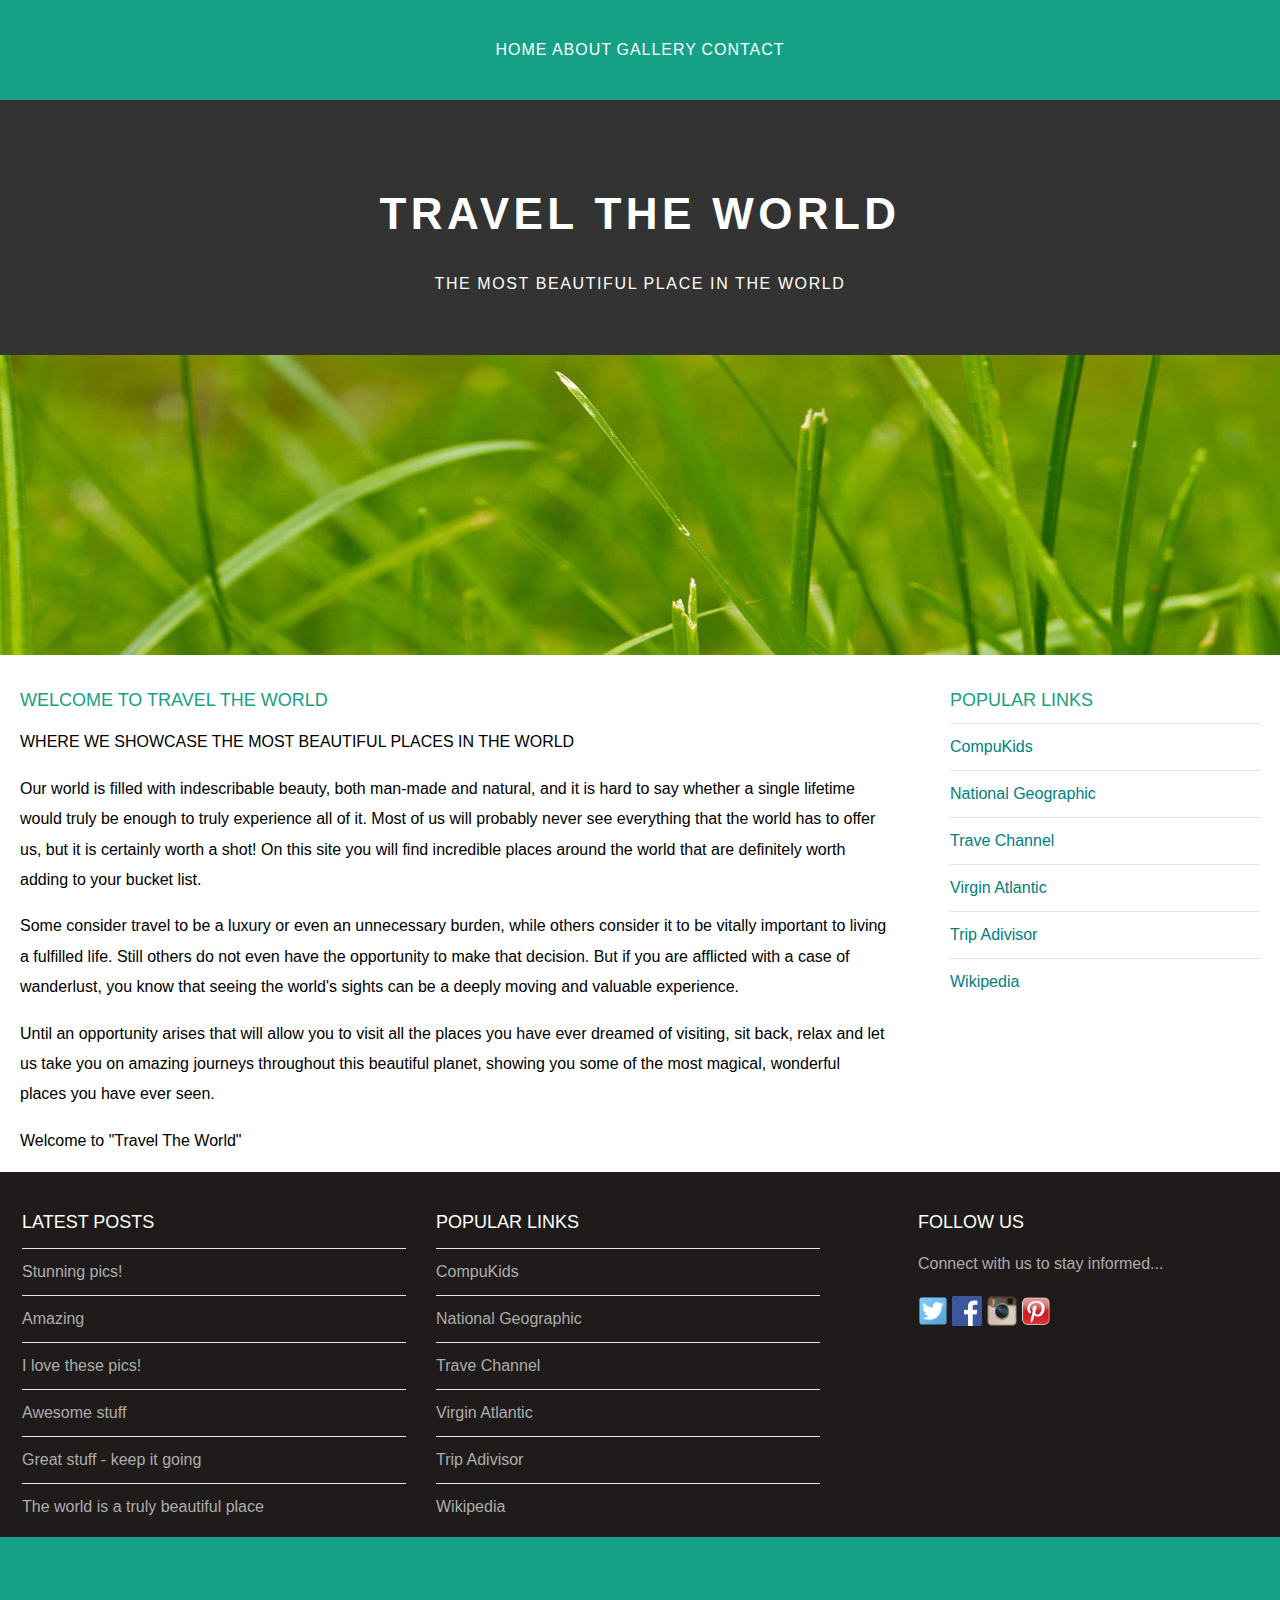
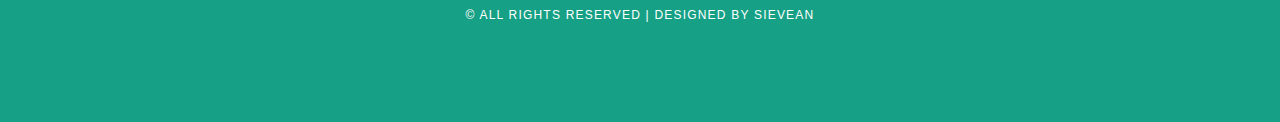
<file: index.html>
<!DOCTYPE html>
<html>
    <head>
        <title> Travel The World</title>
        <link rel="stylesheet" href="style.css" />
    </head>
    <body>
        <div id="menu">
            <ul>
                <li><a href="#">Home</a></li>
                <li><a href="about.html">About</a></li>
                <li><a href="#">Gallery</a></li>
                <li><a href="contact.html">Contact</a></li>
            </ul>
        </div>
        <div id="header">
            <h1>TRAVEL THE WORLD</h1>
            <p>THE MOST BEAUTIFUL PLACE IN THE WORLD</p>
        </div>
        <div id="banner">
            <img src="images/pic01.jpg" />
        </div>
        <div id="page">
            <div id="content">
                <h2>Welcome to Travel The World</h2>
                <p>WHERE WE SHOWCASE THE MOST BEAUTIFUL PLACES IN THE WORLD</p>
                <p>Our world is filled with indescribable beauty, both man-made and natural, and it is hard to say whether a single lifetime would truly be enough to truly experience all of it. Most of us will probably never see everything that the world has to offer us, but it is certainly worth a shot! On this site you will find incredible places around the world that are definitely worth adding to your bucket list.</p>
                <p>Some consider travel to be a luxury or even an unnecessary burden, while others consider it to be vitally important to living a fulfilled life. Still others do not even have the opportunity to make that decision. But if you are afflicted with a case of wanderlust, you know that seeing the world's sights can be a deeply moving and valuable experience.</p>
                <p>Until an opportunity arises that will allow you to visit all the places you have ever dreamed of visiting, sit back, relax and let us take you on amazing journeys throughout this beautiful planet, showing you some of the most magical, wonderful places you have ever seen.</p>
                
                <p>Welcome to "Travel The World"</p>
            </div>
            <div id="sidebar">
                <h2>Popular Links</h2>
                <ul class="styled">
                    <li><a href="http://www.compukids.me">CompuKids</a></li>
                    <li><a href="http://www.nationalgeographic.com/">National Geographic</a></li>
                    <li><a href="http://www.travelchannel.com/">Trave Channel</a></li>
                    <li><a href="http://www.virgin-atlantic.com/us/en.html">Virgin Atlantic</a></li>
                    <li><a href="http://www.tripadvisor.com">Trip Adivisor</a></li>
                    <li><a href="https://en.wikipedia.org/wiki/Main_Page">Wikipedia</a></li>
                    </ul>
            </div>
        </div>
        <div id="footer">
            <div id="box1">
                <h2>Latest Posts</h2>
                <ul class="styled">
                    <li><a href="#">Stunning pics!</a></li>
                    <li><a href="#">Amazing</a></li>
                    <li><a href="#">I love these pics!</a></li>
                    <li><a href="#">Awesome stuff</a></li>
                    <li><a href="#">Great stuff - keep it going</a></li>
                    <li><a href="#">The world is a truly beautiful place</a></li>
                    </ul>
            </div>
            <div id="box2">
                <h2>Popular Links</h2>
                <ul class="styled">
                    <li><a href="http://www.compukids.me">CompuKids</a></li>
                    <li><a href="http://www.nationalgeographic.com/">National Geographic</a></li>
                    <li><a href="http://www.travelchannel.com/">Trave Channel</a></li>
                    <li><a href="http://www.virgin-atlantic.com/us/en.html">Virgin Atlantic</a></li>
                    <li><a href="http://www.tripadvisor.com">Trip Adivisor</a></li>
                    <li><a href="https://en.wikipedia.org/wiki/Main_Page">Wikipedia</a></li>
                    </ul>
            </div>
            <div id="box3">
                <h2>Follow Us</h2>
                <p>Connect with us to stay informed...</p>
                <a href="#"><img src="images/twitter.png" height="30"/></a>
                <a href="#"><img src="images/facebook.png" height="30"/></a>
                <a href="#"><img src="images/instagram.png" height="30"/></a>
                <a href="#"><img src="images/pinterest.png" height="30"/></a>
            </div>
        </div>
        <div id="copyright">
            <p>&copy; All Rights Reserved | Designed By Sievean</p>
        </div>
    </body>
</html>
</file>
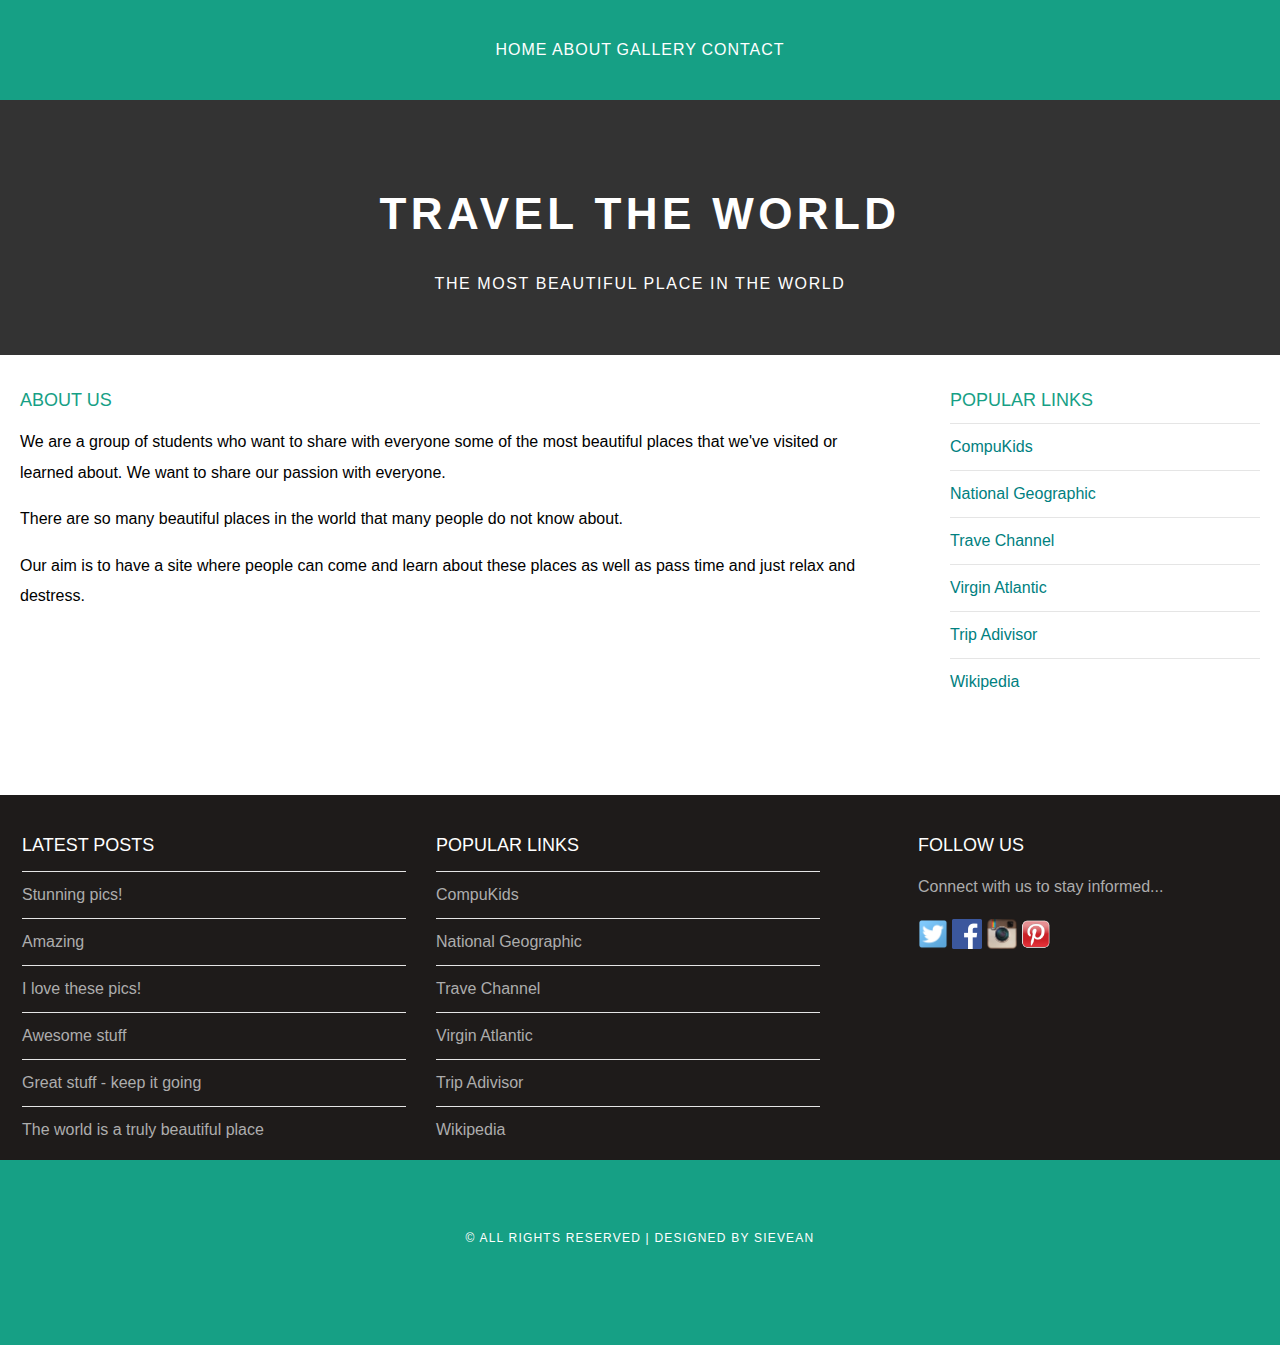
<file: about.html>
<!DOCTYPE html>
<html>
    <head>
        <title> Travel The World</title>
        <link rel="stylesheet" href="style.css" />
    </head>
    <body>
        <div id="menu">
            <ul>
                <li><a href="index.html">Home</a></li>
                <li><a href="#">About</a></li>
                <li><a href="#">Gallery</a></li>
                <li><a href="contact.html">Contact</a></li>
            </ul>
        </div>
        <div id="header">
            <h1>TRAVEL THE WORLD</h1>
            <p>THE MOST BEAUTIFUL PLACE IN THE WORLD</p>
        </div>
        
        <div id="page">
            <div id="content">
                <h2>About Us</h2>
                <p>We are a group of students who want to share with everyone some of the most beautiful places that we've visited or learned about. We want to share our passion with everyone.</p>
                <p>There are so many beautiful places in the world that many people do not know about. </p>
                <p>Our aim is to have a site where people can come and learn about these places as well as pass time and just relax and destress. </p> 
            </div>
            <div id="sidebar">
                <h2>Popular Links</h2>
                <ul class="styled">
                    <li><a href="http://www.compukids.me">CompuKids</a></li>
                    <li><a href="http://www.nationalgeographic.com/">National Geographic</a></li>
                    <li><a href="http://www.travelchannel.com/">Trave Channel</a></li>
                    <li><a href="http://www.virgin-atlantic.com/us/en.html">Virgin Atlantic</a></li>
                    <li><a href="http://www.tripadvisor.com">Trip Adivisor</a></li>
                    <li><a href="https://en.wikipedia.org/wiki/Main_Page">Wikipedia</a></li>
                    </ul>
            </div>
        </div>
        <div id="footer">
            <div id="box1">
                <h2>Latest Posts</h2>
                <ul class="styled">
                    <li><a href="#">Stunning pics!</a></li>
                    <li><a href="#">Amazing</a></li>
                    <li><a href="#">I love these pics!</a></li>
                    <li><a href="#">Awesome stuff</a></li>
                    <li><a href="#">Great stuff - keep it going</a></li>
                    <li><a href="#">The world is a truly beautiful place</a></li>
                    </ul>
            </div>
            <div id="box2">
                <h2>Popular Links</h2>
                <ul class="styled">
                    <li><a href="http://www.compukids.me">CompuKids</a></li>
                    <li><a href="http://www.nationalgeographic.com/">National Geographic</a></li>
                    <li><a href="http://www.travelchannel.com/">Trave Channel</a></li>
                    <li><a href="http://www.virgin-atlantic.com/us/en.html">Virgin Atlantic</a></li>
                    <li><a href="http://www.tripadvisor.com">Trip Adivisor</a></li>
                    <li><a href="https://en.wikipedia.org/wiki/Main_Page">Wikipedia</a></li>
                    </ul>
            </div>
            <div id="box3">
                <h2>Follow Us</h2>
                <p>Connect with us to stay informed...</p>
                <a href="#"><img src="images/twitter.png" height="30"/></a>
                <a href="#"><img src="images/facebook.png" height="30"/></a>
                <a href="#"><img src="images/instagram.png" height="30"/></a>
                <a href="#"><img src="images/pinterest.png" height="30"/></a>
            </div>
        </div>
        <div id="copyright">
            <p>&copy; All Rights Reserved | Designed By Sievean</p>
        </div>
    </body>
</html>
</file>
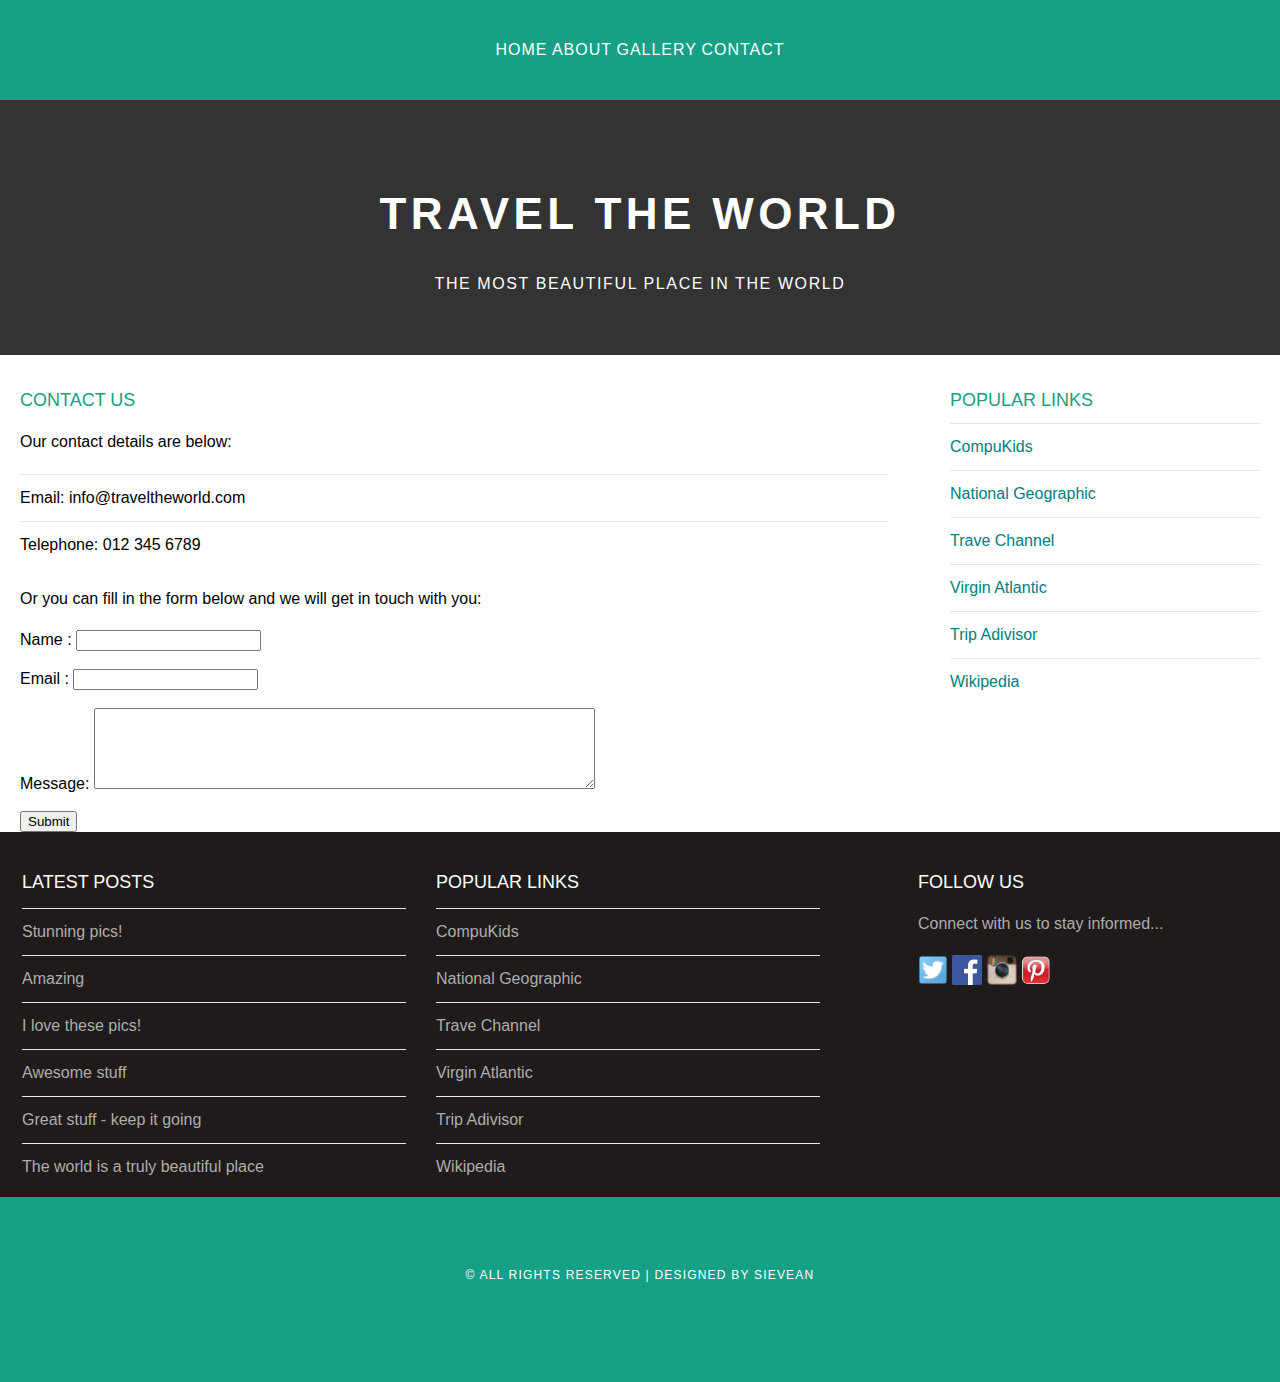
<file: contact.html>
<!DOCTYPE html>
<html>
    <head>
        <title> Travel The World</title>
        <link rel="stylesheet" href="style.css" />
    </head>
    <body>
        <div id="menu">
            <ul>
                <li><a href="index.html">Home</a></li>
                <li><a href="about.html">About</a></li>
                <li><a href="gallery.html">Gallery</a></li>
                <li><a href="#">Contact</a></li>
            </ul>
        </div>
        <div id="header">
            <h1>TRAVEL THE WORLD</h1>
            <p>THE MOST BEAUTIFUL PLACE IN THE WORLD</p>
        </div>
        
        <div id="page">
            <div id="content">
                <h2>Contact Us</h2>
                <p>Our contact details are below:</p>
                <ul class="styled">
                <li>Email: info@traveltheworld.com</li>
                <li>Telephone: 012 345 6789</li>
                </ul>

            <p>Or you can fill in the form below and we will get in touch with you:</p>
            <form>
            Name     : <input type="text" /><br/><br/>
            Email     : <input type="email" /><br/><br/>
            Message: <textarea cols="60" rows="5"></textarea><br/><br/>
            <input type="submit" value="Submit"/>
            </form>
            </div>
            <div id="sidebar">
                <h2>Popular Links</h2>
                <ul class="styled">
                    <li><a href="http://www.compukids.me">CompuKids</a></li>
                    <li><a href="http://www.nationalgeographic.com/">National Geographic</a></li>
                    <li><a href="http://www.travelchannel.com/">Trave Channel</a></li>
                    <li><a href="http://www.virgin-atlantic.com/us/en.html">Virgin Atlantic</a></li>
                    <li><a href="http://www.tripadvisor.com">Trip Adivisor</a></li>
                    <li><a href="https://en.wikipedia.org/wiki/Main_Page">Wikipedia</a></li>
                    </ul>
            </div>
        </div>
        <div id="footer">
            <div id="box1">
                <h2>Latest Posts</h2>
                <ul class="styled">
                    <li><a href="#">Stunning pics!</a></li>
                    <li><a href="#">Amazing</a></li>
                    <li><a href="#">I love these pics!</a></li>
                    <li><a href="#">Awesome stuff</a></li>
                    <li><a href="#">Great stuff - keep it going</a></li>
                    <li><a href="#">The world is a truly beautiful place</a></li>
                    </ul>
            </div>
            <div id="box2">
                <h2>Popular Links</h2>
                <ul class="styled">
                    <li><a href="http://www.compukids.me">CompuKids</a></li>
                    <li><a href="http://www.nationalgeographic.com/">National Geographic</a></li>
                    <li><a href="http://www.travelchannel.com/">Trave Channel</a></li>
                    <li><a href="http://www.virgin-atlantic.com/us/en.html">Virgin Atlantic</a></li>
                    <li><a href="http://www.tripadvisor.com">Trip Adivisor</a></li>
                    <li><a href="https://en.wikipedia.org/wiki/Main_Page">Wikipedia</a></li>
                    </ul>
            </div>
            <div id="box3">
                <h2>Follow Us</h2>
                <p>Connect with us to stay informed...</p>
                <a href="#"><img src="images/twitter.png" height="30"/></a>
                <a href="#"><img src="images/facebook.png" height="30"/></a>
                <a href="#"><img src="images/instagram.png" height="30"/></a>
                <a href="#"><img src="images/pinterest.png" height="30"/></a>
            </div>
        </div>
        <div id="copyright">
            <p>&copy; All Rights Reserved | Designed By Sievean</p>
        </div>
    </body>
</html>
</file>
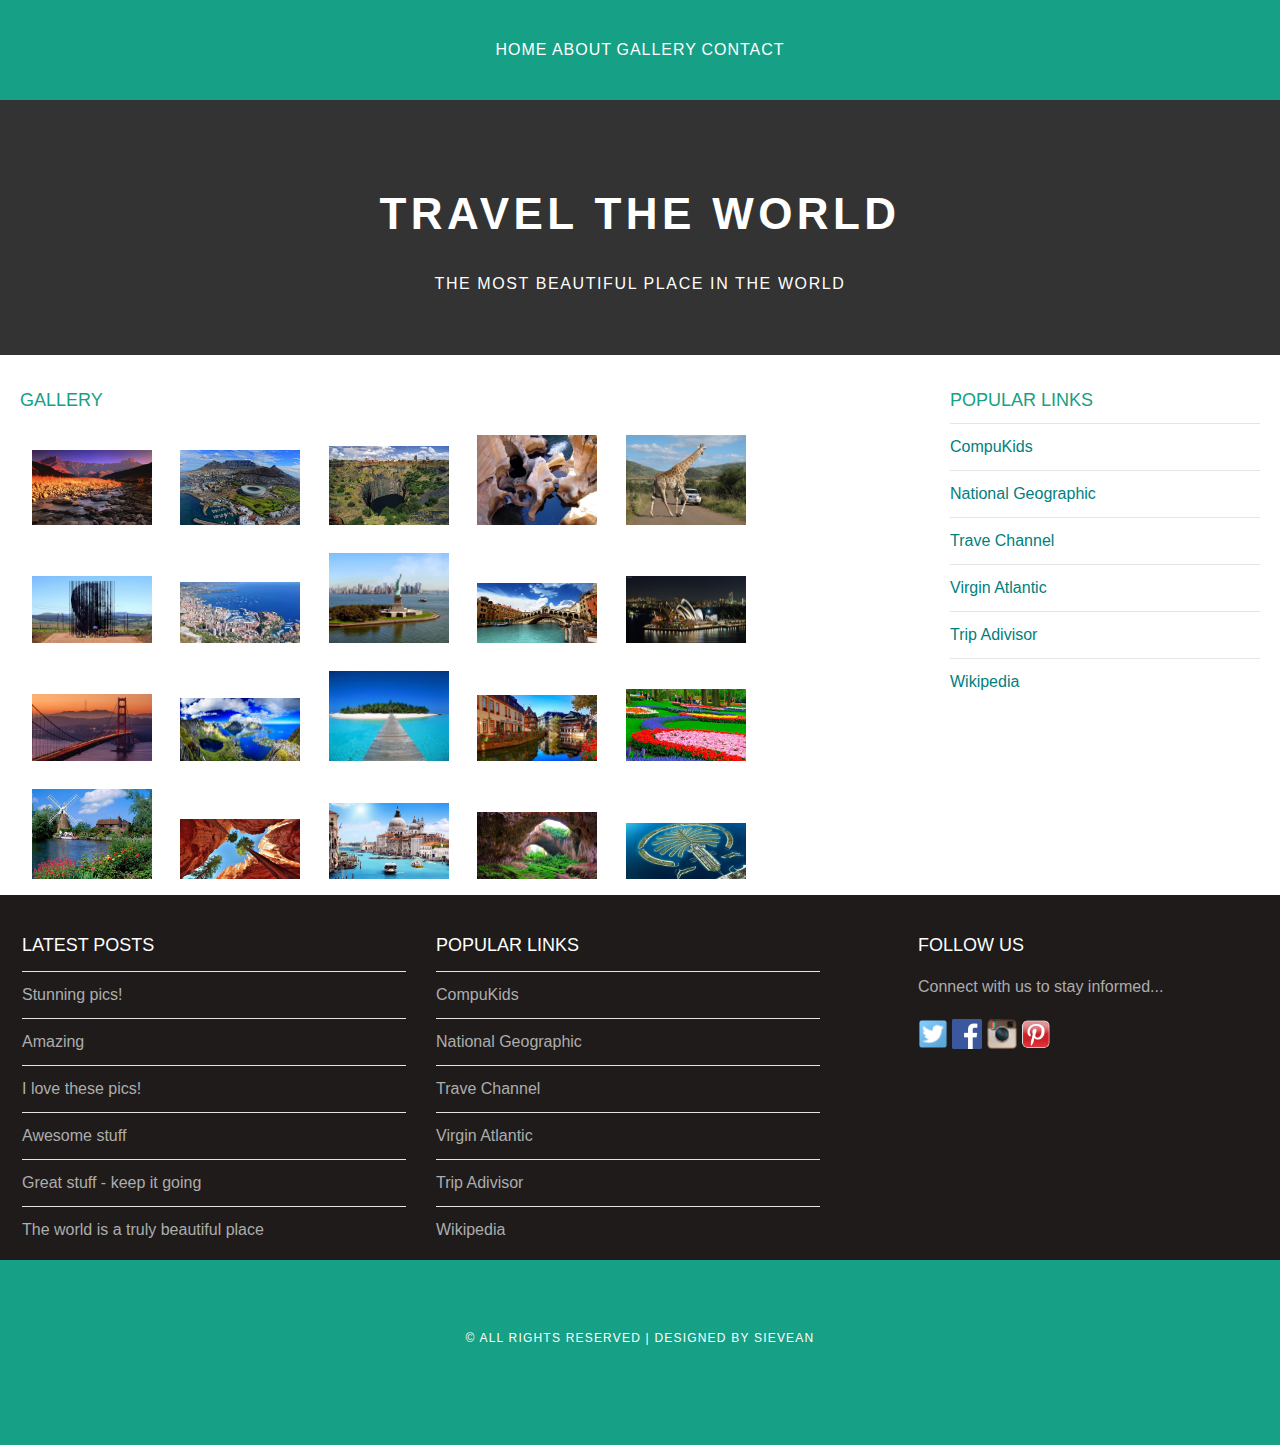
<file: gallery.html>
<!DOCTYPE html>
<html>
    <head>
        <title> Travel The World</title>
        <link rel="stylesheet" href="style.css" />
    </head>
    <body>
        <div id="menu">
            <ul>
                <li><a href="index.html">Home</a></li>
                <li><a href="about.html">About</a></li>
                <li><a href="#">Gallery</a></li>
                <li><a href="contact.html">Contact</a></li>
            </ul>
        </div>
        <div id="header">
            <h1>TRAVEL THE WORLD</h1>
            <p>THE MOST BEAUTIFUL PLACE IN THE WORLD</p>
        </div>
        
        <div id="page">
            <div id="content">
                <h2>Gallery</h2>
                <div id="gallery">
                <img src="images/pic1.jpg"/>
                <img src="images/pic2.jpg"/>
                <img src="images/pic3.jpg"/>
                <img src="images/pic4.jpg"/>
                <img src="images/pic5.jpg"/>
                <img src="images/pic6.jpg"/>
                <img src="images/pic7.jpg"/>
                <img src="images/pic8.jpg"/>
                <img src="images/pic9.jpg"/>
                <img src="images/pic10.jpg"/>
                <img src="images/pic11.jpg"/>
                <img src="images/pic12.jpg"/>
                <img src="images/pic13.jpg"/>
                <img src="images/pic14.jpg"/>
                <img src="images/pic15.jpg"/>
                <img src="images/pic16.jpg"/>
                <img src="images/pic17.jpg"/>
                <img src="images/pic18.jpg"/>
                <img src="images/pic19.jpg"/>
                <img src="images/pic20.jpg"/>
                </div> 
            </div>
            <div id="sidebar">
                <h2>Popular Links</h2>
                <ul class="styled">
                    <li><a href="http://www.compukids.me">CompuKids</a></li>
                    <li><a href="http://www.nationalgeographic.com/">National Geographic</a></li>
                    <li><a href="http://www.travelchannel.com/">Trave Channel</a></li>
                    <li><a href="http://www.virgin-atlantic.com/us/en.html">Virgin Atlantic</a></li>
                    <li><a href="http://www.tripadvisor.com">Trip Adivisor</a></li>
                    <li><a href="https://en.wikipedia.org/wiki/Main_Page">Wikipedia</a></li>
                    </ul>
            </div>
        </div>
        <div id="footer">
            <div id="box1">
                <h2>Latest Posts</h2>
                <ul class="styled">
                    <li><a href="#">Stunning pics!</a></li>
                    <li><a href="#">Amazing</a></li>
                    <li><a href="#">I love these pics!</a></li>
                    <li><a href="#">Awesome stuff</a></li>
                    <li><a href="#">Great stuff - keep it going</a></li>
                    <li><a href="#">The world is a truly beautiful place</a></li>
                    </ul>
            </div>
            <div id="box2">
                <h2>Popular Links</h2>
                <ul class="styled">
                    <li><a href="http://www.compukids.me">CompuKids</a></li>
                    <li><a href="http://www.nationalgeographic.com/">National Geographic</a></li>
                    <li><a href="http://www.travelchannel.com/">Trave Channel</a></li>
                    <li><a href="http://www.virgin-atlantic.com/us/en.html">Virgin Atlantic</a></li>
                    <li><a href="http://www.tripadvisor.com">Trip Adivisor</a></li>
                    <li><a href="https://en.wikipedia.org/wiki/Main_Page">Wikipedia</a></li>
                    </ul>
            </div>
            <div id="box3">
                <h2>Follow Us</h2>
                <p>Connect with us to stay informed...</p>
                <a href="#"><img src="images/twitter.png" height="30"/></a>
                <a href="#"><img src="images/facebook.png" height="30"/></a>
                <a href="#"><img src="images/instagram.png" height="30"/></a>
                <a href="#"><img src="images/pinterest.png" height="30"/></a>
            </div>
        </div>
        <div id="copyright">
            <p>&copy; All Rights Reserved | Designed By Sievean</p>
        </div>
    </body>
</html>
</file>
<file: style.css>
/*************************************************************************/
/* Universal Styles*******************************************************/
/*************************************************************************/
body{
    margin: 0;
    padding: 0;
    background-color: ffffff;
    font-family: 'Raleway', sans-serif;
    font-size: 16px;
    font-weight: 400;
    color: 363636;
}

p{
    line-height: 190%;

}

a{
    text-decoration: none;
    color: teal;
}


/*************************************************************************/
/* MENU*******************************************************************/
/*************************************************************************/

#menu{
    background-color: #16a085;
    height: 100px;

}

#menu ul{
    margin: 0;
    padding: 0;
    list-style-type: none;
    text-align: center;
}

#menu li{
    display: inline-block;
}

#menu a{
    letter-spacing: 1px;
    text-decoration: none;
    text-align: center;
    text-transform: uppercase;
    font-size: 16px;
    line-height: 100px;
    color: white;

    padding: 0,40px;
    border: none;
    display: block;
}

#menu- a:hover{
    background-color: #1abc9c;
}

/*************************************************************************/
/*HEADER*******************************************************************/
/*************************************************************************/
#header{
    padding: 60px 0px 40px 0;
    background-color: #333333;
    text-align: center;
}

#header h1{
    letter-spacing: 0.1em;
    font-size: 44px;
    color: white;
}

#header p{
    letter-spacing: 0.1em;
    color: white;
}

/*************************************************************************/
/*Banner*******************************************************************/
/*************************************************************************/

#banner{
    height: 300px;

}

#banner img{
    width: 100%;
    height: 300px;
}

/*************************************************************************/
/*Page*******************************************************************/
/*************************************************************************/

#page{
    min-height: 400px;
    padding: 20px;
}

#page h2{
    margin-bottom: 12px;
    text-transform: uppercase;
    font-weight: 400;
    font-size: 18px;
    color: #16a085;
}

/*Content*/
#content{
    float: left;
    width: 70%;
}

/*Sidebar*/
#sidebar{
    float: right;
    width: 25%;
}

/*Lists*/
ul.styled{
    margin: 0;
    padding: 0;
    list-style-type: none;
}

ul.styled li{
    border-top: solid 1px #e5e5e5;
    padding: 14px 0px;
}

/*************************************************************************/
/*Footer*******************************************************************/
/*************************************************************************/
#footer{
    width: 100%;
    height: 340px;
    background-color: #1e1b1a;
    padding-top: 25px;
    padding-left: 22px;
    clear: both;
}

#footer h2{
    font-size: 18px;
    font-weight: 400;
    text-transform: uppercase;
    color: #ffffff;
}

#footer p{
    color: #adadad;

}

#footer a{
    color: #adadad;
}

#box1{
    float: left;
    width: 30%;
    padding-right: 30px;
}

#box2{
    float: left;
    width: 30%;
    padding-right: 30px;
}

#box3{
    float: right;
    width: 30%;
    padding-left: 30px;
}

/*************************************************************************/
/*CopyRight*******************************************************************/
/*************************************************************************/
#copyright{
    width: 100%;
    height: 130px;
    text-align: center;
    background-color: #16a085;
    padding-top: 55px;
    clear: both;
}
#copyright p{
    font-size: 12px;
    letter-spacing: 0.1em;
    text-transform: uppercase;
    color: #ffffff;
}

/*************************************************************************/
/*Gallery*******************************************************************/
/*************************************************************************/
#gallery img{
    width: 120px;
    margin: 12px;
    -moz-transition: -moz-transform 0.5s ease-in;
	-webkit-transition: -webkit-transform 0.5s ease-in;
	-o-transition: -o-transform 0.5s ease-in;
}
#gallery img:hover{
    -moz-transform: scale(3);
	-webkit-transform: scale(3);
	-o-transform: scale(3);
}
</file>
